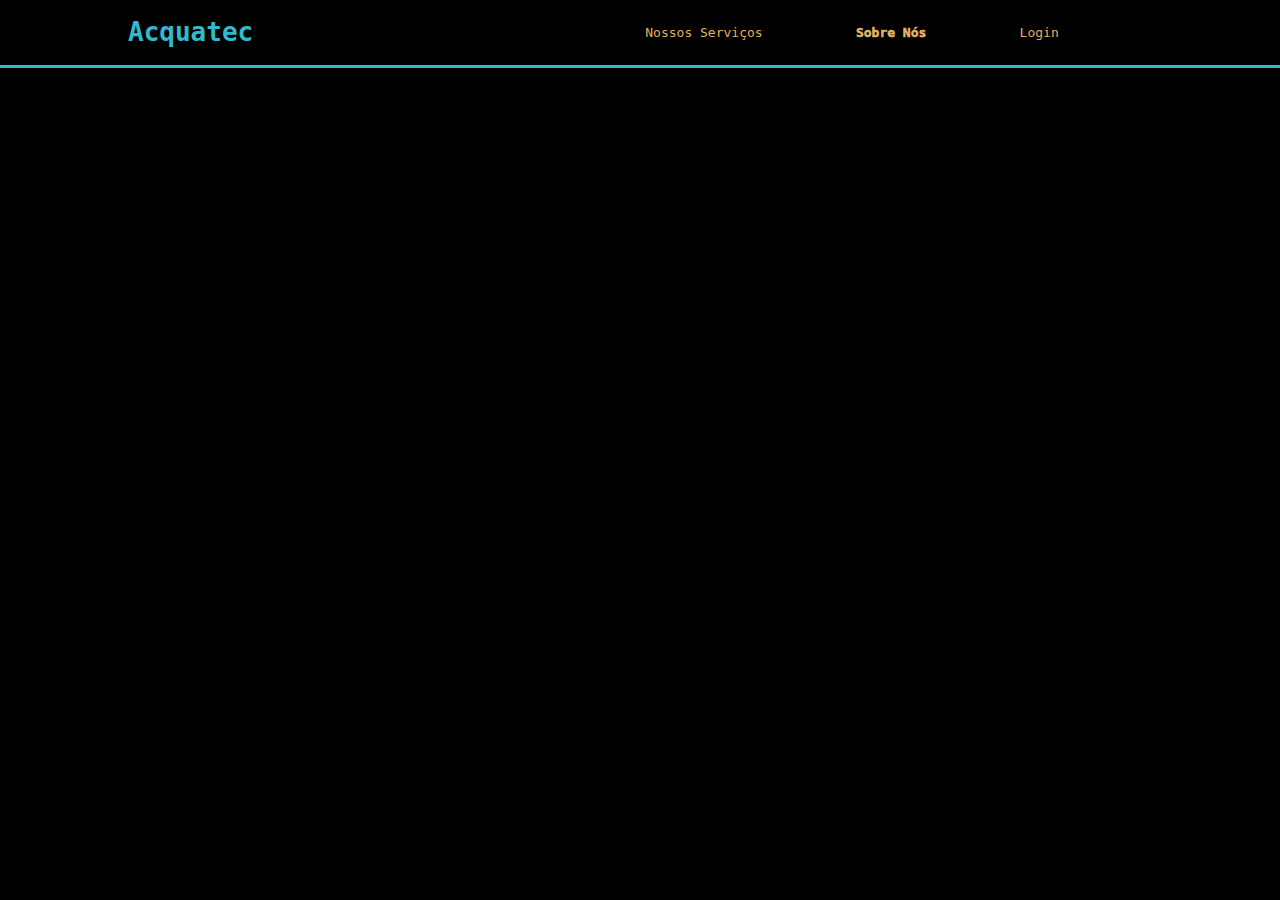
<file: index.html>
<!DOCTYPE html>
<html lang="en">
<head>
    <meta charset="UTF-8">
    <meta http-equiv="X-UA-Compatible" content="IE=edge">
    <meta name="viewport" content="width=device-width, initial-scale=1.0">
    <link href="style.css" rel="stylesheet">
    <title>Acquatec</title>

</head>
<body>
    <div class="header">
        <div class="container">
            <h1>Acquatec</h1>
            <ul class="navbar">
                <li>Nossos Serviços</li>
                <li class="agora">Sobre Nós</li>
                <li>Login</li>
            </ul>
        </div>
    </div>
</body>
</html>
</file>
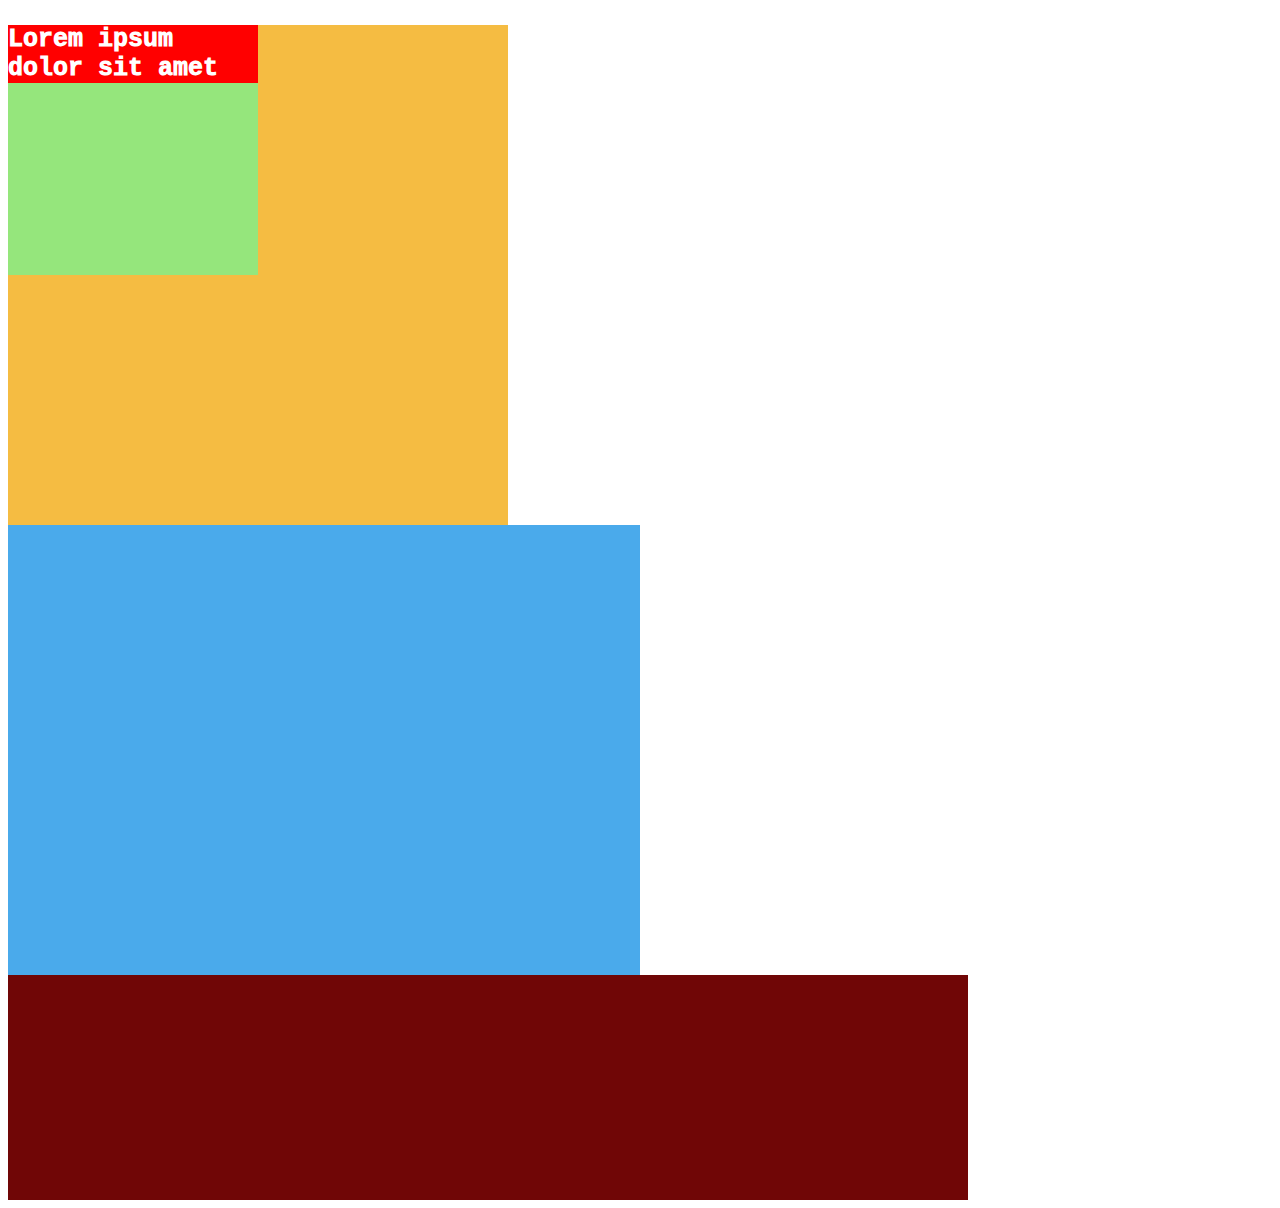
<file: atv-aula1/inline.html>
<!DOCTYPE html>
<html lang="en">
<head>
    <meta charset="UTF-8">
    <meta http-equiv="X-UA-Compatible" content="IE=edge">
    <meta name="viewport" content="width=device-width, initial-scale=1.0">
    <title>CSS Inline</title>
</head>
<body>
    <div style="background-color:#f5bc42; width:500px; height:500px;">
        <div style="background-color:#95e67c; width:250px; height:250px;">
            <p style="color: white; background-color: red; font-size: 25px; font-family: monospace; font-weight: 1000;">Lorem ipsum dolor sit amet</p>
        </div>
    </div>

    <div style="width: 50%; height: 50vh ; background-color: rgb(74, 170, 235);"></div>
    <div style="width: 75vw; height: 25vh; background-color: rgb(112, 6, 6);"></div>
</body>
</html>
</file>
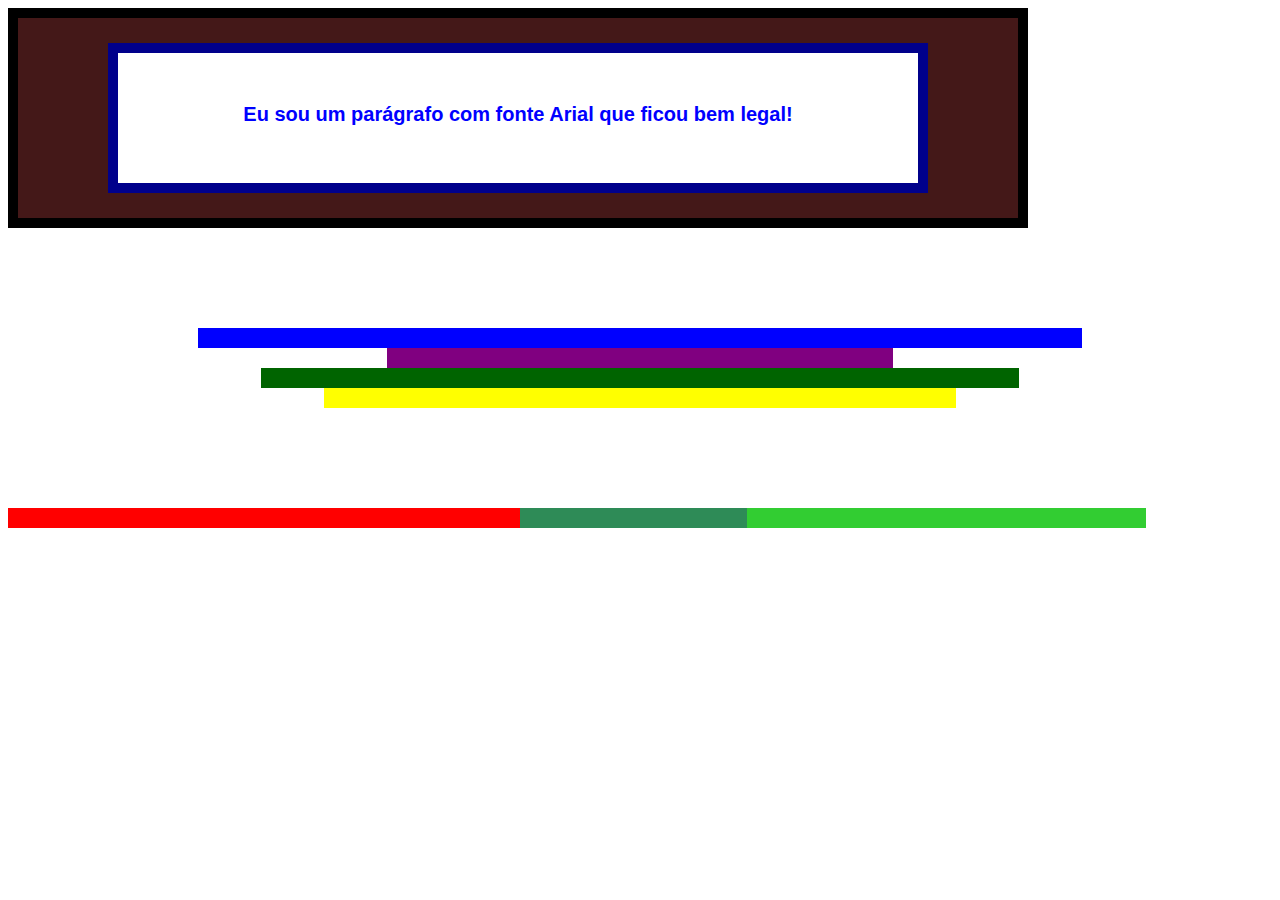
<file: atv-aula2/Desafio/desafio.html>
<!DOCTYPE html>
<html lang="en">
<head>
    <meta charset="UTF-8">
    <meta http-equiv="X-UA-Compatible" content="IE=edge">
    <meta name="viewport" content="width=device-width, initial-scale=1.0">
    <link rel="stylesheet" href="style.css">
    <title>Desafio Rover</title>
</head>
<body>
    <div class="brown">
        <div class="white">
            <p>Eu sou um parágrafo com fonte Arial que ficou bem legal!</p>
        </div>
    </div>

    <div class="pilha">
        <div class="blue"></div>
        <div class="purple"></div>
        <div class="green"></div>
        <div class="yellow"></div>
    </div>
    
    <div class="linha">
        <div class="red"></div>
        <div class="sea-green"></div>
        <div class="lime-green"></div>
    </div>
</body>
</html>
</file>
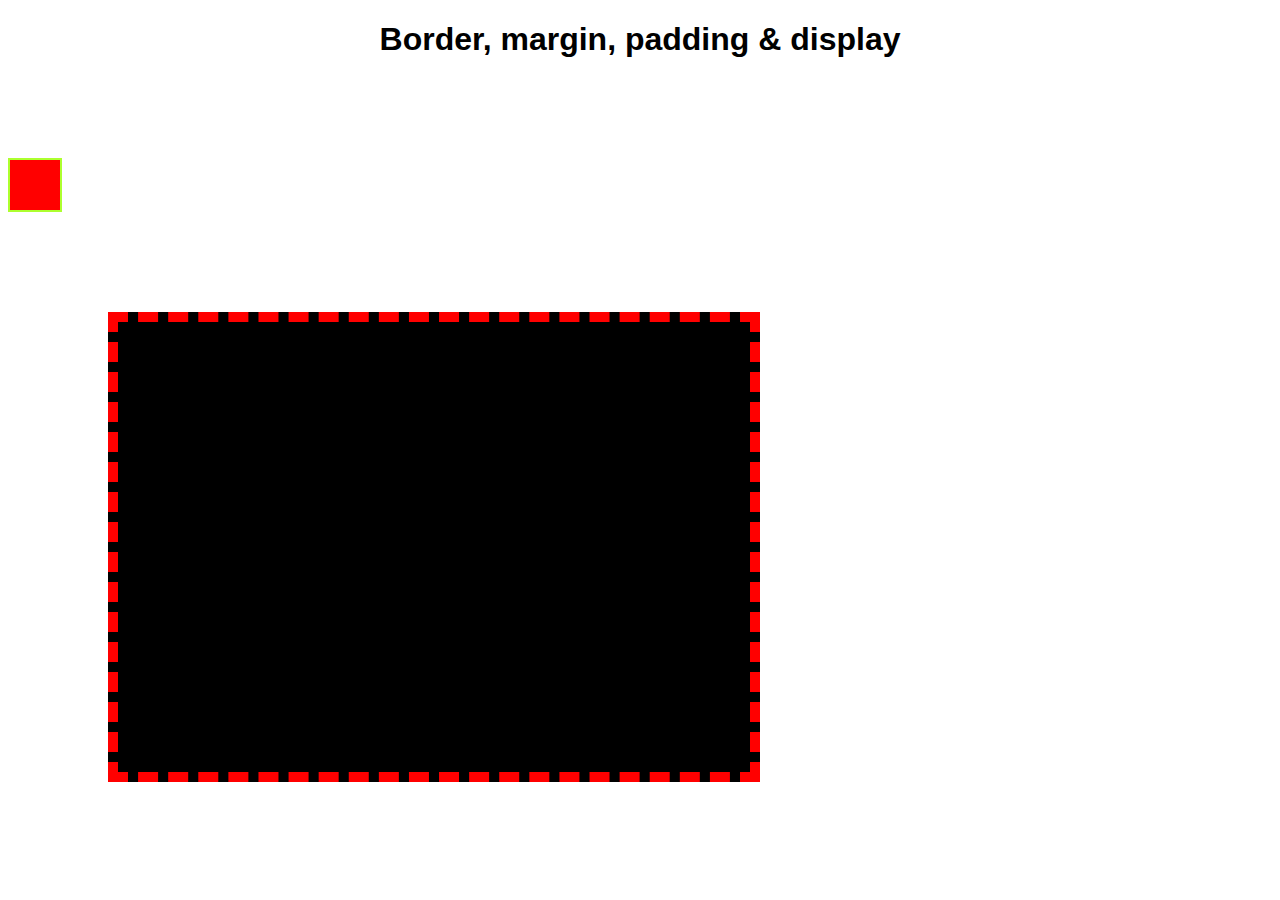
<file: atv-aula2/exercicio-1/exercício1.html>
<!DOCTYPE html>
<html lang="en">
<head>
    <meta charset="UTF-8">
    <meta http-equiv="X-UA-Compatible" content="IE=edge">
    <meta name="viewport" content="width=device-width, initial-scale=1.0">
    <link rel="stylesheet" href="style.css">
    <title>Border, margin, padding & display</title>
</head>
<body>

    <h1 class="title">Border, margin, padding & display</h1>

    <div class="red"></div>
    <div class="black"></div>

</body>
</html>
</file>
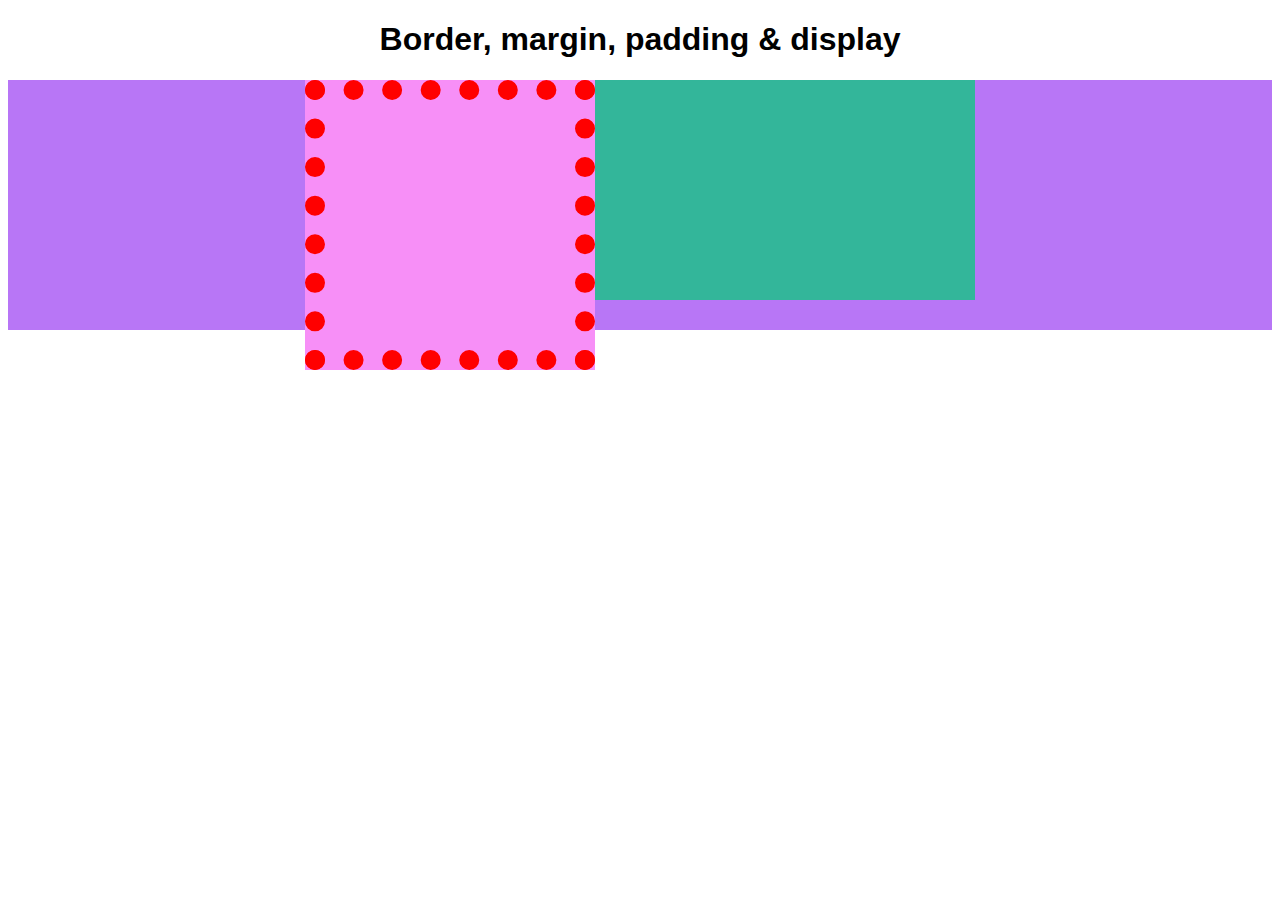
<file: atv-aula2/exercicio-2/exercicio-2.html>
<!DOCTYPE html>
<html lang="en">
<head>
    <meta charset="UTF-8">
    <meta http-equiv="X-UA-Compatible" content="IE=edge">
    <meta name="viewport" content="width=device-width, initial-scale=1.0">
    <link rel="stylesheet" href="style.css">
    <title>Border, margin, padding & display</title>
</head>
<body>
    <h1 class="title">Border, margin, padding & display</h1>

    <div class="lilac">
        <div class="pink"></div>
        <div class="sea-green"></div>
    </div>

</body>
</html>
</file>
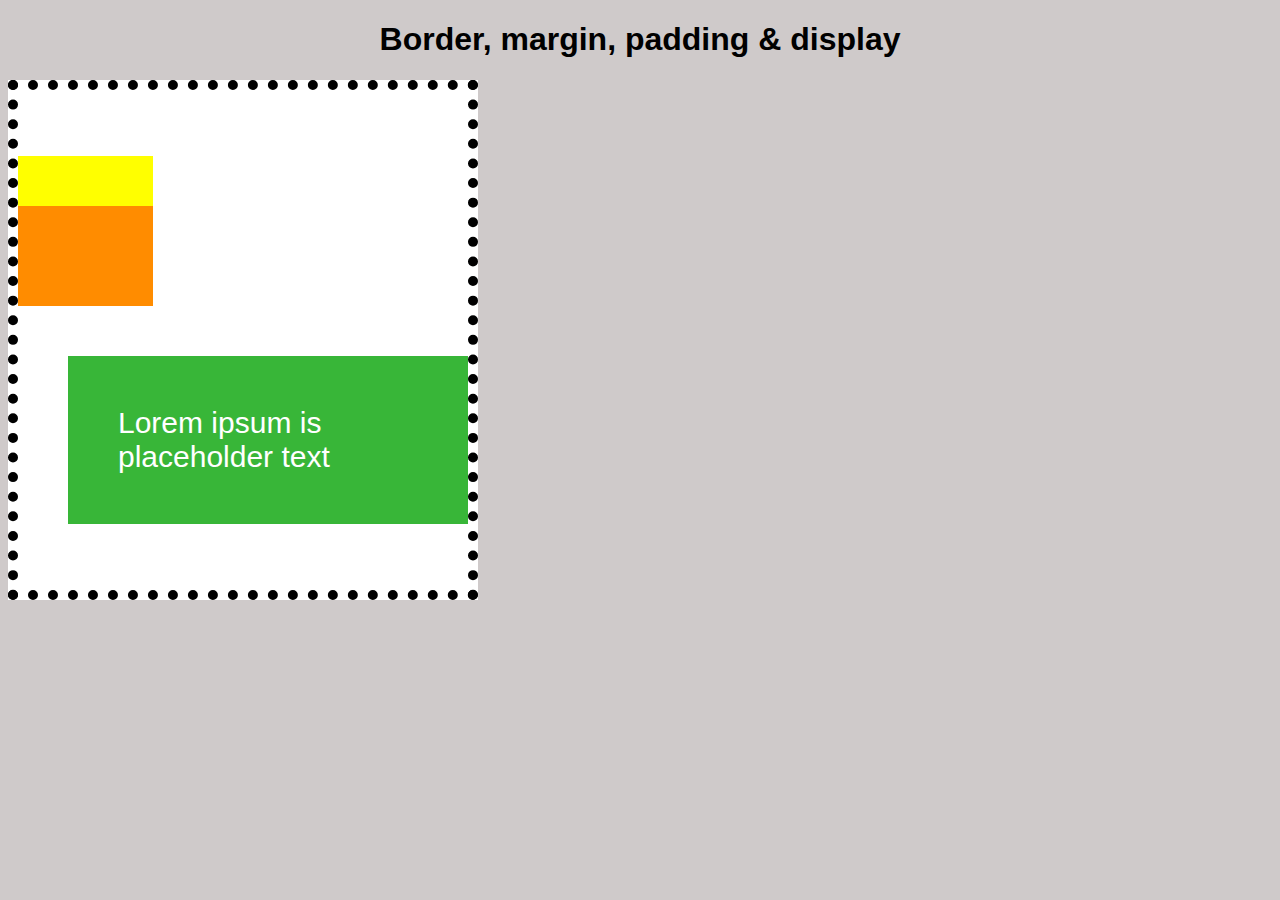
<file: atv-aula2/exercicio-3/exercicio-3.html>
<!DOCTYPE html>
<html lang="en">
<head>
    <meta charset="UTF-8">
    <meta http-equiv="X-UA-Compatible" content="IE=edge">
    <meta name="viewport" content="width=device-width, initial-scale=1.0">
    <link rel="stylesheet" href="style.css">
    <title>Border, margin, padding & display</title>
</head>
<body>
    <h1 class="title">Border, margin, padding & display</h1>

    <div class="white">
        <div class="yellow"></div>
        <div class="dark-orange"></div>
        <div class="green">Lorem ipsum is placeholder text</div>
    </div>
</body>
</html>
</file>
<file: style.css>
.header {
    color: #32B9CD;
    border-bottom: 3px solid #32B9CD;
}

body {
    margin: 0;
    background-color: black;
    font-family: monospace;
}

.container {
    width: 80%;
    margin: auto;
}

.header .container{
    display: flex;
    justify-content: space-between;
}

.header .container .navbar{
    color: #e3b062;
    padding: 0;
    width: 600px;
    display: flex;
    list-style: none;
    justify-content: space-evenly;
    align-items: center;
}

.agora {
    font-weight: 1000;
}
</file>
<file: atv-aula2/Desafio/style.css>
.brown {
    background-color: rgb(68, 24, 24);
    width: 1000px;
    height: 200px;
    border-style: solid;
    border-width: 10px;
    border-color: black;
    display: flex;
    justify-content: center;
}

.white{
    background-color: white;
    width: 800px;
    height: 130px;
    margin-top: 25px;
    border-color: darkblue;
    border-style: solid;
    border-width: 10px;
}

.white p{
    color: blue;
    padding-top: 30px;
    text-align: center;
    font-family: Arial, Helvetica, sans-serif;
    font-size: 20px;
    font-weight: 800;
}

.pilha{
    margin-top: 100px;
    display: flex;
    align-items: center;
    flex-direction: column;

}

.blue {
    background-color: blue;
    height: 20px;
    width: 70%;
}

.purple {
    background-color: purple;
    height: 20px;
    width: 40%;
}

.green {
    background-color: darkgreen;
    height: 20px;
    width: 60%;
}

.yellow {
    background-color: yellow;
    height: 20px;
    width: 50%;
}

.linha {
    margin-top: 100px;
    float: left;
    width: 90%;
}

.red {
    float: left;
    background-color: red;
    height: 20px;
    width: 45%;
}

.sea-green {
    float: left;
    background-color: seagreen;
    height: 20px;
    width: 20%;
}

.lime-green {
    float: left;
    background-color: limegreen;
    height: 20px;
    width: 35%;
}
</file>
<file: atv-aula2/exercicio-1/style.css>
* {
    font-family: Verdana, Geneva, Tahoma, sans-serif;
}

.title{
    text-align: center;
}

.red {
    margin-top: 100px;
    background-color: red;
    width: 50px;
    height: 50px;
    border-width: 2px;
    border-color: greenyellow;
    border-style: solid;
}

.black {
    background-color: black;
    height: 50vh;
    width: 50%;
    border-width: 10px;
    border-color: red;
    border-style: dashed;
    margin-left: 100px;
    margin-top: 100px;
}
</file>
<file: atv-aula2/exercicio-2/style.css>
* {
    font-family: Verdana, Geneva, Tahoma, sans-serif;
}

.title{
    text-align: center;
}

.lilac{
    background-color: rgb(184, 118, 246);
    height: 250px;
    width: 100%;
    display: flex;
    justify-content: center;
}

.pink{
    background-color: #f78ff7;
    height: 250px;
    width: 250px;
    border-style: dotted;
    border-width: 20px;
    border-color: red;
}

.sea-green{
    background-color: rgb(51, 182, 154);
    height: 88%;
    width: 30%;
}
</file>
<file: atv-aula2/exercicio-3/style.css>
* {
    font-family: Verdana, Geneva, Tahoma, sans-serif;
}

.title{
    text-align: center;
}

body {
    background-color: #cfcaca;
}

.white {
    background-color: white;
    width: 50vh;
    height: 500px;
    border-style: dotted;
    border-color: black;
    border-width: 10px;
    display: flex;
    flex-direction: column;
    justify-content: center;
}

.yellow {
    background-color: yellow;
    height: 50px;
    width: 30%;
}

.dark-orange{
    background-color: darkorange;
    height: 100px;
    width: 30%;
}

.green{
    background-color: rgb(56, 182, 56);
    color: white;
    font-size: 30px;
    padding: 50px;
    margin: 50px 0 0 50px;

}
</file>
